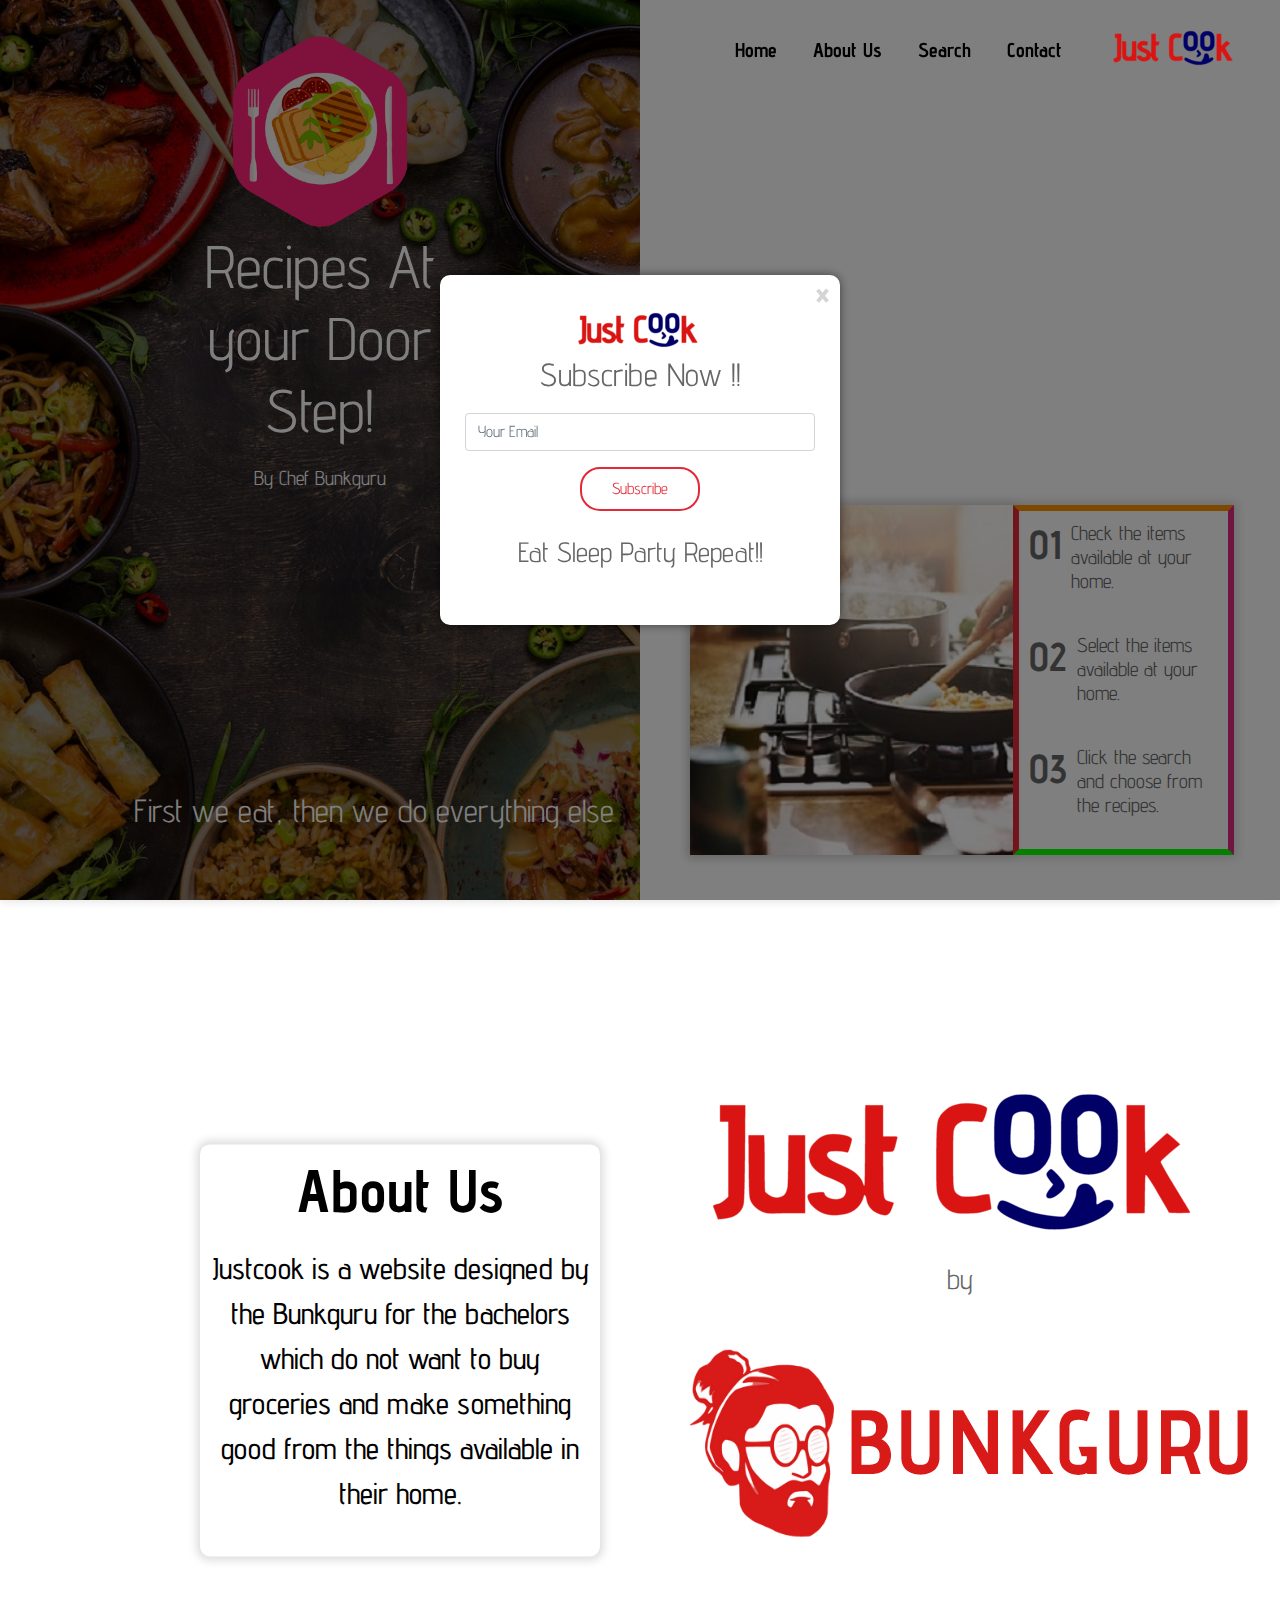
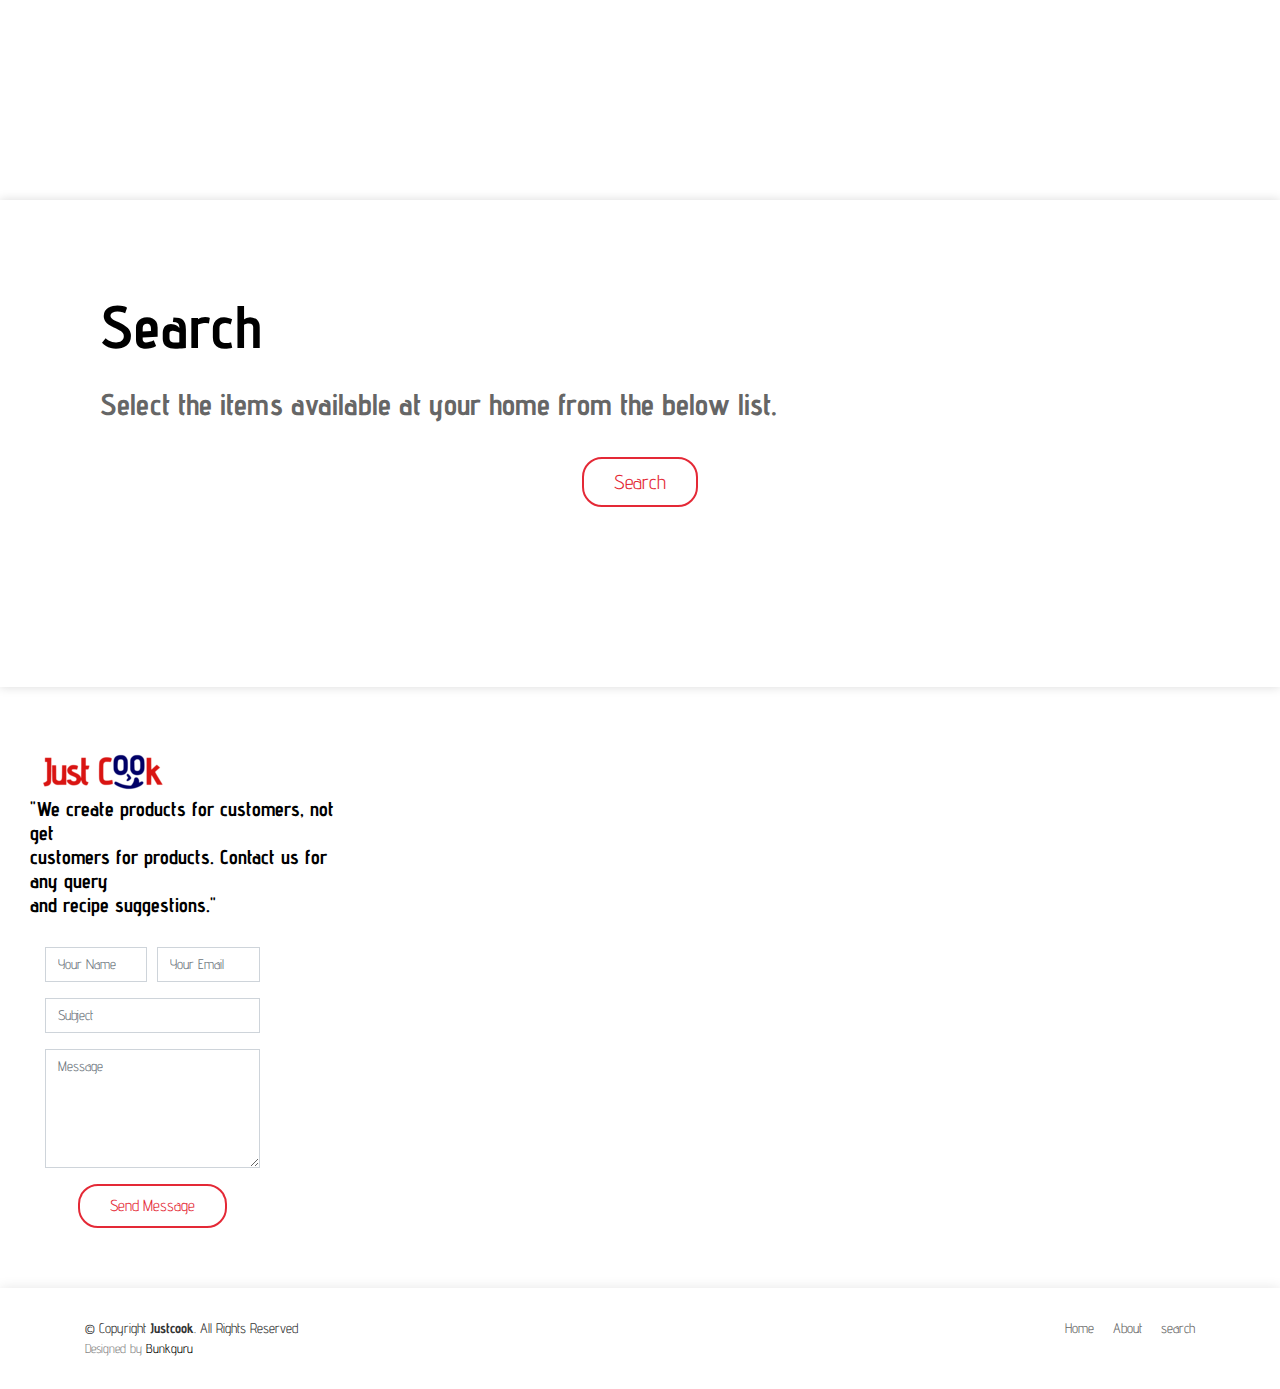
<file: index.html>
<!DOCTYPE html>
<html lang="en">

<head>
    <!-- Title -->
    <title>Just Cook</title>
    <!-- Favicon -->
    <link rel="icon" href="img/favicon.png">
      <!-- Google Fonts -->
    <link href="https://fonts.googleapis.com/css?family=Advent+Pro:400,700" rel="stylesheet"/>

    <link href="lib/bootstrap/css/bootstrap.min.css" rel="stylesheet">

    <!-- Libraries CSS Files -->
    <link href="lib/animate/animate.min.css" rel="stylesheet">
    <link href="lib/font-awesome/css/font-awesome.min.css" rel="stylesheet">
    <link href="lib/ionicons/css/ionicons.min.css" rel="stylesheet">
    <link href="lib/magnific-popup/magnific-popup.css" rel="stylesheet">
    <!-- Core Stylesheet -->
    <link rel="stylesheet" href="style.css">
    <link rel="stylesheet" href="stylea.css">
</head>
<body onload="on()">
    <div id="overlay">
        <div class="overlay-content">
            <span class="close" onclick="off()">&times;</span>
            <div class="email-button">
                <img src="img/logo-150x50.png"/>
                <h2>Subscribe Now !!</h2>
                <div id="sendmessage"></div>
                <div id="errormessage"></div>
                <form id = "queryForms" action="" method="post" role="form" class="subscribeForm">
                    <div class="form-group">
                        <input type="email" class="form-control" name="email" id="email" placeholder="Your Email" data-rule="email" data-msg="Please enter a valid email" required/>
                        <div class="validation"></div>
                    </div>
                    <div class="text-center"><button type="submit" title="Send Message">Subscribe</button></div>
                </form>
                <br>
                <h3>Eat Sleep Party Repeat!!</h3>
            </div>
        </div><!--design popup-->
    </div>
    <!--==========================
        Header
    ============================-->
    <header id="header">
            <div id="logo" class="right">
                <h1><a href="#intro" class="scrollto"><img  src="img/logo-150x50.png"/></a></h1>
            </div>
            <nav id="nav-menu-container">
                <ul class="nav-menu">
                    <li class="menu-active"><a href="#intro">Home</a></li>
                    <li><a href="#about">About Us</a></li>
                    <li><a href="#search">Search</a></li>
                    <li><a href="#contact">Contact</a></li>
                </ul>
            </nav><!-- #nav-menu-container -->
    </header><!-- #header -->
    <!--==========================
        Intro Section
    ============================-->
    <section id="intro">
        <div class="split left" >
            <div class= "top">
                <img src="img/justcook2kx2k1.png"/>
                <h1>Recipes At<br>your Door Step!</h1>
                <h5>By Chef Bunkguru</h5>
            </div>
            <div class="bottom">
                <h2>First we eat, then we do everything else</h2>
            </div>
        </div>
        <div class="split right">
                <div id="divs" class="scrollmenu">
                                                                                            
                </div>
            <div class="htu">
                <div class="imageframe">
                </div>
                <div class="stepsframe">
                    <ol id="list">
                        <li class="active">
                            <h2>01</h2><h5>Check the items available at your home.</h5>
                        </li>
                        <li class="active">
                            <h2>02</h2><h5>Select the items available at your home.</h5>
                        </li>
                        <li class="active">
                            <h2>03</h2><h5>Click the search and choose from the recipes.</h5>
                        </li>              
                    </ol>
                </div>
            </div>
        </div>
    </section><!-- #intro -->
    <!-- about -->
    <section id="about">
            <div class="split left-content">
                <div class="about-content">
                    <h1>About Us</h1>
                    <p>Justcook is a website designed by the Bunkguru for the bachelors which do not want to buy 
                            groceries and make something good from the things available in their home.
                    </p>
                </div>
            </div>
            <div class="split right-content">
                <img src="img/logo-600x200.png"/>
                <br>
                <h3>by</h3>
                <br>
                <img src="img/bunkguru.png"/>
            </div>
    </section><!-- #about -->

    <!-- search -->
    <section id="search">
        <div class="section-header">
          <h1>Search</h1>
          <p>Select the items available at your home from the below list.</p>
        </div>
        <div class="search-list" style="padding-bottom:90px;"> 
            <ul id="search-unordered-list" >               
            </ul>
            <div class="text-center buttons"><button type="button" onClick="search()">Search</button></div>
        </div>
    </section>
        <!--==========================
      Contact Section
    ============================-->
    <section id="contact">
        <div class="contacts">
            <div class="contact-about">
                <img src="img/logo-150x50.png"/>
                <p><strong>"We create products for customers, not get<br>customers for products. Contact us for any query<br>and recipe suggestions."</strong>
            </div>
            <div class="col-lg-5 col-md-8">
                <div class="form">
                  <div id="sendmessage"></div>
                  <div id="errormessage"></div>
                  <form id = "queryForms" action="" method="post" role="form" class="contactForm">
                    <div class="form-row">
                      <div class="form-group col-lg-6">
                        <input type="text" name="name" class="form-control" id="name" placeholder="Your Name" data-rule="minlen:4" data-msg="Please enter at least 4 chars" />
                        <div class="validation"></div>
                      </div>
                      <div class="form-group col-lg-6">
                        <input type="email" class="form-control" name="email" id="email" placeholder="Your Email" data-rule="email" data-msg="Please enter a valid email" />
                        <div class="validation"></div>
                      </div>
                    </div>
                    <div class="form-group">
                      <input type="text" class="form-control" name="subject" id="subject" placeholder="Subject" data-rule="minlen:4" data-msg="Please enter at least 8 chars of subject" />
                      <div class="validation"></div>
                    </div>
                    <div class="form-group">
                      <textarea class="form-control" name="message" rows="5" data-rule="required" data-msg="Please write something for us" placeholder="Message"></textarea>
                      <div class="validation"></div>
                    </div>
                    <div class="text-center"><button type="submit" title="Send Message">Send Message</button></div>
                  </form>
                </div>
            </div> 
        </div>
        <div class="maps">
            <iframe src="https://www.google.com/maps/embed?pb=!1m18!1m12!1m3!1d3886.974090119687!2d77.617652214801!3d13.03732119081275!2m3!1f0!2f0!3f0!3m2!1i1024!2i768!4f13.1!3m3!1m2!1s0x3bae1712ad70b57b%3A0xbbe6247fcb705fce!2sHKBK+College+of+Engineering!5e0!3m2!1sen!2sin!4v1542911443465" width="600" height="300" frameborder="0" style="border:0" allowfullscreen></iframe>
        </div>
    </section><!-- #contact -->      
<!--==========================
    Footer
============================-->
    <footer id="footer">
        <div class="container">
            <div class="row">
                <div class="col-lg-6 text-lg-left text-center">
                    <div class="copyright">
                        &copy; Copyright <strong>Justcook</strong>. All Rights Reserved
                    </div>
                    <div class="credits">
                        Designed by <a href="#">Bunkguru</a>
                    </div>
                </div>
                <div class="col-lg-6">
                    <nav class="footer-links text-lg-right text-center pt-2 pt-lg-0">
                        <a href="#intro" class="scrollto">Home</a>
                        <a href="#about" class="scrollto">About</a>
                        <a href="#about" class="scrollto">search</a>
                    </nav>
                </div>
            </div>
        </div>
    </footer><!-- #footer -->
    <script src="https://ajax.googleapis.com/ajax/libs/jquery/3.3.1/jquery.min.js"></script>
    <script src="js/categoryIndex.js"></script>
    <script src="js/itemsIndex.js"></script>
    <script src="js/scroll.js"></script>
    <script src="js/contactform.js"></script>
    <script src="js/subscribe.js"></script>
</body>
</html>
</file>
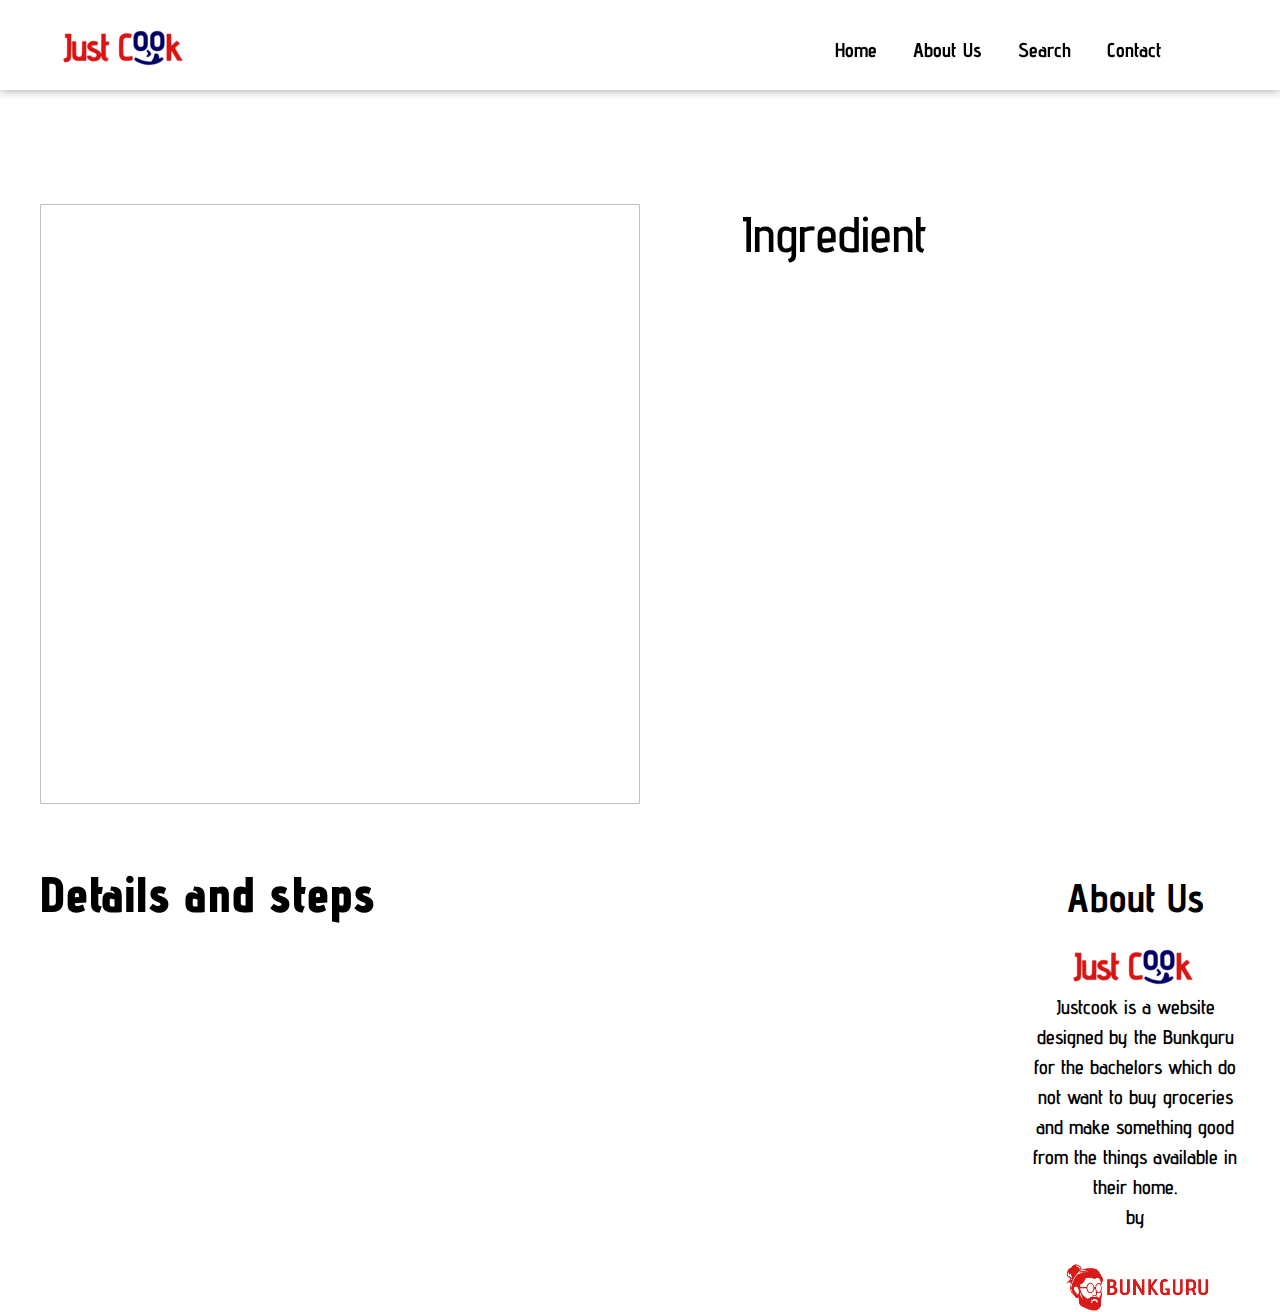
<file: recipeDetail.html>
<!DOCTYPE html>
<html lang="en">

<head>
    <meta charset="UTF-8">
    <meta name="description" content="">
    <meta name="viewport" content="width=device-width, initial-scale=1, shrink-to-fit=no">
    <!-- Title -->
    <title>Recipes Detail-Justcook</title>
    <!-- Favicon -->
    <link rel="icon" href="img/favicon.png">
      <!-- Google Fonts -->
    <link href="https://fonts.googleapis.com/css?family=Advent+Pro:400,700" rel="stylesheet"/>
    <!-- Bootstrap CSS File -->
    <link href="lib/bootstrap/css/bootstrap.min.css" rel="stylesheet">

    <!-- Libraries CSS Files -->
    <link href="lib/animate/animate.min.css" rel="stylesheet">
    <link href="lib/font-awesome/css/font-awesome.min.css" rel="stylesheet">
    <link href="lib/ionicons/css/ionicons.min.css" rel="stylesheet">
    <link href="lib/magnific-popup/magnific-popup.css" rel="stylesheet">

    <!-- Core Stylesheet -->
    <link rel="stylesheet" href="style.css">
    <link rel="stylesheet" href="stylea.css">

</head>
<body style="margin-right: 30px">
    <header id="recipes-detail-header">
            <div id="logo">
                <h1><a href="index.html#intro" class="scrollto"><img  src="img/logo-150x50.png"/></a></h1>
            </div>
            <nav id="nav-menu-container" style="transform: translate(-30px,0px);">
                <ul class="nav-menu">
                    <li class="menu-active"><a href="index.html#intro">Home</a></li>
                    <li><a href="index.html#about">About Us</a></li>
                    <li><a href="index.html#search">Search</a></li>
                    <li><a href="index.html#contact">Contact</a></li>
                </ul>
            </nav><!-- #nav-menu-container -->
    </header><!-- #header -->
    <!--starting head-->
    <section id="details">
        <div class="head">
            <h1 id="recipeName"></h1>
            <div class="time-like">
                <h5 id="time"></h5>
                <div class="likes">
                    <img id="like-img"/>
                    <h5 id="num-like"></h5>
                </div>
            </div>
        </div>
        <div class="img-ingredient">
            <img id="recipeImg"/>
            <div class="ingredient">
                <h1>Ingredient</h1>
                <h2>
                <ul id="ingredientsList">
                   
                </ul>
                </h2>
            </div>
        </div>
        <div class="detail-about">
            <div class="side-about">
                <h2>About Us</h2>
                <img src="img/logo-150x50.png"/>
                <p>Justcook is a website designed by the Bunkguru for the bachelors which do not want to buy groceries and make something good from the things available in their home.
                <br>by</p>
                <img src="img/bunkguru.png" width="150px" height="50px"/>
            </div>
            <div class="details">
                <h1>Details and steps</h1>
                <p id="detailsContent"></p>
            </div>
        </div>
    </section>
    <script src="js/recipe.js"></script>
</body>
</html>
</file>
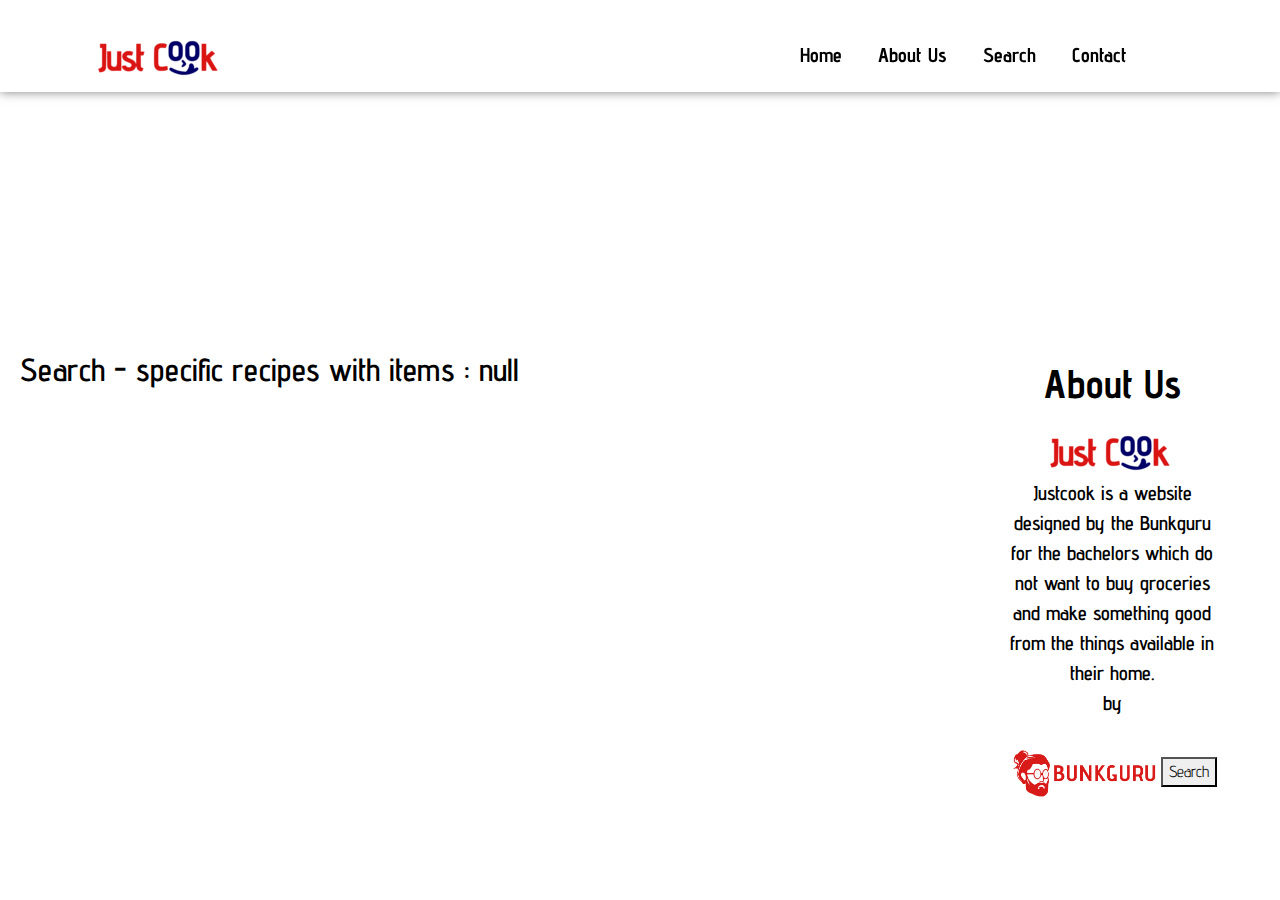
<file: recipeslist.html>
<!DOCTYPE html>
<html lang="en">

<head>
    <meta charset="UTF-8">
    <meta name="description" content="">
    <meta name="viewport" content="width=device-width, initial-scale=1, shrink-to-fit=no">
    <!-- Title -->
    <title>Recipes-Justcook</title>
    <!-- Favicon -->
    <link rel="icon" href="img/favicon.png">
      <!-- Google Fonts -->
    <link href="https://fonts.googleapis.com/css?family=Advent+Pro:400,700" rel="stylesheet"/>
    <!-- Bootstrap CSS File -->
    <link href="lib/bootstrap/css/bootstrap.min.css" rel="stylesheet">

    <!-- Libraries CSS Files -->
    <link href="lib/animate/animate.min.css" rel="stylesheet">
    <link href="lib/font-awesome/css/font-awesome.min.css" rel="stylesheet">
    <link href="lib/ionicons/css/ionicons.min.css" rel="stylesheet">
    <link href="lib/magnific-popup/magnific-popup.css" rel="stylesheet">

    <!-- Core Stylesheet -->
    <link rel="stylesheet" href="style.css">
    <link rel="stylesheet" href="stylea.css">
    
</head>
<body>
    <header id="recipes-header">
        <div class="container">
            <div id="logo">
                <h1><a href="index.html#intro" class="scrollto"><img  src="img/logo-150x50.png"/></a></h1>
            </div>
            <nav id="nav-menu-container" style="transform: translate(-30px,-5px);">
                <ul class="nav-menu">
                    <li class="menu-active"><a href="index.html#intro">Home</a></li>
                    <li><a href="index.html#about">About Us</a></li>
                    <li><a href="index.html#search">Search</a></li>
                    <li><a href="index.html#contact">Contact</a></li>
                </ul>
            </nav><!-- #nav-menu-container -->
        </div>
    </header><!-- #header -->
    <!--starting head-->
    
    <section id="start">
        <div id="divs" class="scrollmenu" >
           <!-- data loading-->                                                                           
        </div>            
    </section>
    <section id="list">
        <div class="side-about">
            <h2>About Us</h2>
            <img src="img/logo-150x50.png"/>
            <p>Justcook is a website designed by the Bunkguru for the bachelors which do not want to buy groceries and make something good from the things available in their home.
                <br>by</p>
            <img src="img/bunkguru.png" width="150px" height="50px"/>
            <button type="button" onClick="printing()">Search</button>
        </div>
        <div class="list-head">
            <h2 id="head"></h2>
            <div id="list-content-divs" class="list-content">
               
            </div>
        </div>            
    </section>
    <script src="js/categoryIndex.js"></script>
    <script src="js/list.js"></script>
    <script>
        function printing(){
            window.print();
	    }

    </script>
</body>
</html>
</file>
<file: style.css>
body {
    background: #fff;
    color: #666666;
    font-family: 'Advent Pro', sans-serif;
    overflow-x: hidden;
    margin: 0px;
  }
  
  a {
    color: black;
    transition: 0.5s;
  }
  
  a:hover, a:active, a:focus {
    color: linear-gradient(45deg, #e42936,#e42883);
    outline: none;
    text-decoration: none;
  }
  
  p {
    padding: 0;
    margin: 0 0 30px 0;
  }
  
  h1, h2, h3, h4, h5, h6 {
    font-family: 'Advent Pro', sans-serif;
    font-weight: 400;
    margin: 0 0 20px 0;
    padding: 0;
  }
/*--------------------------------------------------------------
  # overlay
--------------------------------------------------------------*/

#overlay {
  position: fixed;
  display: none;
  width: 100%;
  height: 100%;
  top: 0;
  left: 0;
  right: 0;
  bottom: 0;
  background-color: rgba(0,0,0,0.5);
  z-index: 2;
  cursor: pointer;
}

#overlay .overlay-content{
  position: absolute;
  width: 400px;
  height: 350px;
  border-radius: 10px;
  border: transparent;
  box-shadow: 0px 0px 10px 0px rgba(0,0,0,0.5);
  top: 50%;
  left: 50%;
  background-color: white;
  transform: translate(-50%,-50%);
  -ms-transform: translate(-50%,-50%);
}

#overlay .close {
  color: #aaaaaa;
  float: right;
  font-size: 40px;
  padding-right:10px;
  font-weight: bold;
}

#overlay .close:hover, .close:focus {
  color: #000;
  text-decoration: none;
  cursor: pointer;
}
#overlay .email-button{
  width: 350px;
  height: 290px;
  position: absolute;
  top: 50%;
  text-align: center;
  left: 50%;
  transform: translate(-50%,-50%);
  -ms-transform: translate(-50%,-50%);
}

#overlay button[type="submit"] {
  background: white;
  border:2px solid rgba(228,41,54,1);
  border-radius: 20px;
  padding: 8px 30px;
  color: rgba(228,41,54,1);
}

#overlay button[type="submit"]:hover {
  background: linear-gradient(45deg,rgba(228,41,54,1),rgba(228,40,131,1));
  cursor: pointer;
  color:white;
}

  /*--------------------------------------------------------------
  # Navigation
  --------------------------------------------------------------*/
  .nav-menu, .nav-menu * {
    margin-top: 5px;
    margin-right: 10px;
    padding: 0;
    list-style: none;
  }
  
  .nav-menu ul {
    position: absolute;
    display: none;
    top: 100%;
    left: 0;
    z-index: 99;
  }
  
  .nav-menu li {
    position: relative;
    white-space: nowrap;
  }
  
  .nav-menu > li {
    float: left;
  }
 
  
  .nav-menu ul ul {
    top: 0;
    left: 100%;
  }
  
  .nav-menu ul li {
    min-width: 180px;
  }
/* Nav Meu Container */
  #nav-menu-container {
    float: right;
    top: 0;
    margin: 0;
    transform: translate(-30px,20px);
  }
  /* Nav Meu Styling */
.nav-menu a {
    padding: 0 8px 10px 8px;
    text-decoration: none;
    display: inline-block;
    color: black;
    font-family: 'Advent Pro', sans-serif;
    font-weight: 700;
    font-size: 20px;
    outline: none;
  }
  .nav-menu a:hover{
    color: #e42936;
  }

   
  /*--------------------------------------------------------------
  # Header
  --------------------------------------------------------------*/
  #header {
    height: 92px;
    position: fixed;
    left: 0;
    top: 0;
    right: 0;
    transition: all 0.5s;
    z-index: 997;
  }
  
  #header #logo {
    float: right;
    transform: translate(-30px,20px);
  }
  
  #header #logo img {
    padding: 0;
    margin: 0;
  }
/*--------------------------------------------------------------
# Intro Section
--------------------------------------------------------------*/
#intro {
  width: 100%;
  height: 100vh;
  background-size: cover;
  box-shadow:  0 0 10px 0px rgba(0,0,0,0.15);
  padding-bottom: 3px;
}

#intro .split {
  height: 100%;
  width: 50%;
  position: absolute;
  z-index: 1;
  top: 0px;
  overflow-x: hidden;
  overflow-y: hidden;
}
 .left {
    left: 0;
    background: linear-gradient(45deg, rgba(0,0,0, 0.4), rgba(0,0,0, 0.4)), url("img/background.jpg") center top no-repeat;
    background-size: cover;
}
.top {
    position: absolute;
    top: 30%;
    left: 50%;
    transform: translate(-50%, -50%);
    text-align: center;
}
.top h1{
    color : white;
    font-size:60px;
}
.top h5 {
    color :white;
}
.top img{
    width:200px; 
    height:200px; 
}

.bottom {
    position: absolute;
    bottom: 5%;
    transform: translate(28%, -10%);
    text-align: center;
}

.bottom h2{
    color:white;
}
.right {
    right: 0;
    overflow: hidden;
}
/* horizontal bar*/

#divs.scrollmenu {
  overflow: auto;
  white-space: nowrap;
  transform:translate(0%,60%);
  margin-right:10px;
  margin-left:10px;
}
.sliding-menu-frame{
  display: inline-block;
  height:200px;
  width:150px;
  position:relative;
  border-radius: 20px;
}

#divs.scrollmenu .sliding-menu-frame a {
  display: inline-block;
  color: white;
  position: absolute;
  bottom: 0;
  left: 0;
  font-size: 24px;
  cursor:pointer;
  text-align: center; 
  border-radius: 20px;
  margin:10px;
  text-decoration: none;
}

 #divs.scrollmenu .sliding-menu-frame a:hover{
  text-decoration: underline;
  cursor:pointer;
  color: #e42883;
}

#divs::-webkit-scrollbar {
  height:0px;
}

#divs::-webkit-scrollbar-track {
  box-shadow: inset 0 0 5px grey; 
  border-radius: 10px;
}

#divs::-webkit-scrollbar-thumb {
  background: red; 
  border-radius: 10px;
}

#divs::-webkit-scrollbar-thumb:hover {
  background: #b30000; 
}

.htu{
  display:flex;
  position: absolute;
  height:350px;
  width: 85%;
  max-width: 85%;
  margin-left:50px;
  margin-right:50px;
  bottom: 5%;
  text-align: center;
  box-shadow: 0 0 10px 3px rgba(0, 0, 0, 0.15);
}
.imageframe{
  width: 100%;
  height: 100%;
  background-image: url('img/intro-steps.jpg');
  background-size: cover;
  box-shadow: 0 0 10px 3px rgba(0,0,0,0.07);
}

.stepsframe{
  border-left: 6px solid #e42936;
  border-right : 6px solid #e42883;
  border-top : 6px solid #ff9100;
  border-bottom: 6px solid #09ff00;
}
#list{
  list-style: none;
  display :block;
  margin-block-start: 0;
  margin-block-end:0;
  margin-inline-start:0;
  margin-inline-end:0;
  padding-inline-start:0;
}
.active{
  text-align: left;
  padding: 10px;
}

.active h5{
  font-size: 20px;
}

.active h2{
  font-size: 40px;
  padding-right: 10px;
  font-weight: bolder;
}
.active h2:first-of-type {
  float: right;
}

.active h2:last-of-type {
  float: left;
}

/*--------------------------------------------------------------
# About Section
--------------------------------------------------------------*/
#about {
  overflow: hidden;
  height: 100vh;
  text-align: center;
}
#about .split {
  height: 100%;
  width: 50%;
  position: absolute;
  z-index: 1;
  overflow-x: hidden;
  overflow-y: hidden;
}

#about .left-content{
  left:0;
  transform: translateY(18%);
  text-align:center;
}
.about-content{
  box-shadow: 0px 0px 10px 3px rgba(0,0,0,0.15);
  border-radius: 10px;
  width: 400px;
  transform: translate(50%,20%);
  padding: 10px;
  border:1px whitesmoke solid transparent;
}

.about-content h1{
  font-size:60px;
  font-weight: bolder;
  color: black;
}

.about-content p{
  color: black;
  font-size:30px;
  font-weight: 500;
}
#about .right-content{
  right: 0;
  transform: translateY(18%);
  text-align: center;  
}
/*--------------------------------------------------------------
# search Section
--------------------------------------------------------------*/
#search {
  padding-top: 90px;
  padding-left: 100px;
  padding-right: 100px;
  padding-bottom: 90px;
  overflow: hidden;
  height: 100vd;
  box-shadow:  0 0 10px 0px rgba(0,0,0,0.15);
}
#search .buttons button {
  background: white;
  border:2px solid rgba(228,41,54,1);
  border-radius: 20px;
  padding: 8px 30px;
  font-size: 20px;
  color: rgba(228,41,54,1);
}

#search .buttons button:hover {
  background: linear-gradient(45deg,rgba(228,41,54,1),rgba(228,40,131,1));
  cursor: pointer;
  color:white;
}
.section-header h1{
  font-size: 60px;
  font-weight:bold;
  color:black;
}
.section-header p{
  font-size: 30px;
  font-weight : bold;
}
.search-list ul{
  list-style: none;
  display: block;
  padding-inline-start : 0px;
}

#search .collapsible {
  background-color: white;
  color: black;
  margin: 5px;
  cursor: pointer;
  padding: 10px;
  width: 100%;
  border: 0px;
  border-radius: 5px;
  box-shadow: 0px 0px 10px 0px rgba(0,0,0,0.5); 
  text-align: left;
  outline: none;
  font-weight: 500;
  font-size: 25px;
}

#search .active,#search .collapsible:hover {
  color: white;
  background: linear-gradient(90deg,rgba(228,41,54,1),rgba(228,40,131,1));
}

#search .content {
  margin-left: 30px;
  display: none;
  overflow: hidden;
  margin-bottom: 5px;
  background-color: #ffffff;
}

#search .checkboxs{
  border: 1px transparent;
  border-radius: 5px;
  padding:10px;
  margin: 10px;
  box-shadow: 0px 0px 10px 0px rgba(0,0,0,0.5);
  float: left;
}
#search .checkboxs img{
  height: 40px;
  width: 40px;
}
#search .checkboxs label{
  transform: translate(0px,-10px);
}
#search .checkboxs input{
  transform: translate(0px,-10px);
}
#search .text-center{
  text-align: center;
}
/* Contact Section
--------------------------------*/
#contact {
  padding: 60px 0;
  overflow: hidden;
  position: relative;
}
#contact .contacts{
  width:70%;
  float:left;
}
#contact .contacts .contact-about{
  width: 40%;
  float:left;
  padding-left:30px;
}
#contact .contacts .contact-about p {
  font-size: 20px;
  line-height: 24px;
  color: black;
}
#contact .contacts .form{
  width:80%;
  float:left;
  padding-right:30px;
  padding-left:30px;
  top:0;
}
#contact .contacts .form #sendmessage {
  color: green;
  border: 1px solid green;
  display: none;
  text-align: center;
  padding: 15px;
  font-weight: 600;
  margin-bottom: 15px;
}

#contact .contacts .form #errormessage {
  color: red;
  display: none;
  border: 1px solid red;
  text-align: center;
  padding: 15px;
  font-weight: 600;
  margin-bottom: 15px;
}

#contact .contacts .form #sendmessage.show, #contact .form #errormessage.show, #contact .form .show {
  display: block;
}

#contact .contacts .form .validation {
  color: red;
  display: none;
  margin: 0 0 20px;
  font-weight: 400;
  font-size: 13px;
}

#contact .contacts .form input, #contact .form textarea {
  border-radius: 0;
  box-shadow: none;
  font-size: 14px;
}

#contact .contacts .form button[type="submit"] {
  background: white;
  border:2px solid rgba(228,41,54,1);
  border-radius: 20px;
  padding: 8px 30px;
  color: rgba(228,41,54,1);
}

#contact .contacts .form button[type="submit"]:hover {
  background: linear-gradient(45deg,rgba(228,41,54,1),rgba(228,40,131,1));
  cursor: pointer;
  color:white;
}

#contact .maps{
  width: 30%;
  float:right;
  transform: translateX(-200px);
}
/*--------------------------------------------------------------
# Footer
--------------------------------------------------------------*/
#footer {
  background: #fff;
  box-shadow: 0px 0px 12px 0px rgba(0, 0, 0, 0.1);
  padding: 30px 0;
  color: #333;
  font-size: 14px;
}

#footer .credits {
  font-size: 13px;
  color: #888;
}

#footer .footer-links a {
  color: #666;
  padding-left: 15px;
}

#footer .footer-links a:first-child {
  padding-left: 0;
}

#footer .footer-links a:hover {
  color: linear-gradient(45deg,#e42883,#e42936);
}
</file>
<file: stylea.css>
/*******************************************************
    recipeDetail
*******************************************************/
#recipes-header {
    padding: 30px 0;
    height: 92px;
    width: 100%;
    position: fixed;
    background-color:white;
    box-shadow: 0px 0px 10px 0px rgba(0,0,0,0.5);
    transition: all 0.5s;
    z-index: 997;
  }
  
  #recipes-header #logo {
    float: left;
  }
  
  #recipes-header #logo img {
    padding: 0;
    margin: 0;
  }
  
  /**************************************
        start-list
  **************************************/
  #start{
    position: relative;
    width: 100%;
    height: 350px;
  }
  
  .scrollmenu {
    overflow: auto;
    white-space: nowrap;
    margin-right:10px;
    margin-left:10px;
  }
  /*************************************
        list
  *************************************/
  #list{
    width: 100%;
    position: relative;
    z-index: 1;
    top: 0px;
    height: 100%;
  }
   .side-about{
    width: 20%;
    position: absolute;
    z-index: 1;
    margin-right:40px;
    top: 0px;
    padding-top: 10px;
    padding-right:20px;
    padding-left:20px;
    right:0;
    text-align: center;
    overflow-x: hidden;
  }
   .side-about h2{
    font-weight: bold;
    color:black;
    font-size: 40px;
    text-align:center;
  }
   .side-about img{
    text-align: center;
  }
   .side-about p{
    font-weight: 600;
    font-size: 20px;
    color: black;
    text-align: center;
  }
  #list .list-head{
    width: 80%;
    position: absolute;
    z-index: 1;
    padding-left:10px;
    padding-right:10px;
    padding-bottom:10px;
    margin-right:10px;
    margin-left:10px;
    margin-bottom:10px;
    top: 0px;
    left:0;
    overflow-x: hidden;
  }
  #list .list-head h2{
    color:black;
    font-weight: 600;
  }
  #list .list-content{
    width:90%;
    overflow-y: hidden;
  }
  #list .list-content .list-item{
    width: 90%;
    top: 0px;
    height: 300px;
    overflow:auto;
    padding : 10px;
    margin : 10px;
    overflow-y: hidden;
    border-radius: 5px;
    border: transparent;
    box-shadow: 0px 0px 10px 0px rgba(0,0,0,0.5);
  }
  #list .list-content .list-item .img{
    height: 270px;
    width: 270px;
    float: left;
  }
  #list .list-content .list-item .item-content{
    float: left;
    height: 100%;
    position:relative;
    padding-left: 20px;
  }
  
  .item-content p{
    width: 600px;
    font-weight: 400;
  }
  .item-content .down-content{
    bottom:0px;
    position: absolute;
  }
  .item-content .down-content a{
    font-size: 20px;
    cursor: pointer;
  }
  
  .item-content .down-content a:hover{
    text-decoration: underline;
    color: #e42883;
  }
  
  /***********************************************
          Recipes detail
  ***********************************************/
  #recipes-detail-header{
    padding : 20px 50px 20px 50px;
    height: 90px;
    position: fixed;
    box-shadow: 0px 0px 10px 0px rgba(0, 0, 0, 0.4);
    left: 0;
    top: 0;
    right: 0;
    background: white;
    transition: all 0.5s;
    z-index: 997;
  }
  
  #recipes-detail-header #logo {
    float: left;
  }
  
  #recipes-detail-header #logo img {
    padding: 0;
    margin: 0;
  }
  
  #details {
    position: relative;
    top: 100px;
    padding: 40px;
    color: black;
  }
  
  #details .head{
     width: 100%;
  }
  #details .head h1{
    font-weight: 600;
  }
  #details .img-ingredient{
    position: relative;
    margin-bottom: 30px; 
  }
  #details .img-ingredient .ingredient{
    color: black;
  }
  #details .img-ingredient img{
    width: 600px;
    height: 600px;
  }
  
  #details .img-ingredient .ingredient{
    width: 40%;
    float: right;  
  }
  #details .img-ingredient .ingredient h1{
    font-size: 50px;
    font-weight: 600;
  }
  #details .detail-about{
    position: absolute;
    width: 100%;
  }
  
  #details .side-about{
    right: 0;
    width: 20%;
    margin: 30px;
  }
  
  #details .details{
    left: 0;
    width: 60%;
    margin-top:30px;
    padding-right:30px;
  }
  
  #details .details h1{
    font-size: 50px;
    font-weight: 800;
  }
  
  #details .details p{
    font-size: 25px;
  }
</file>
